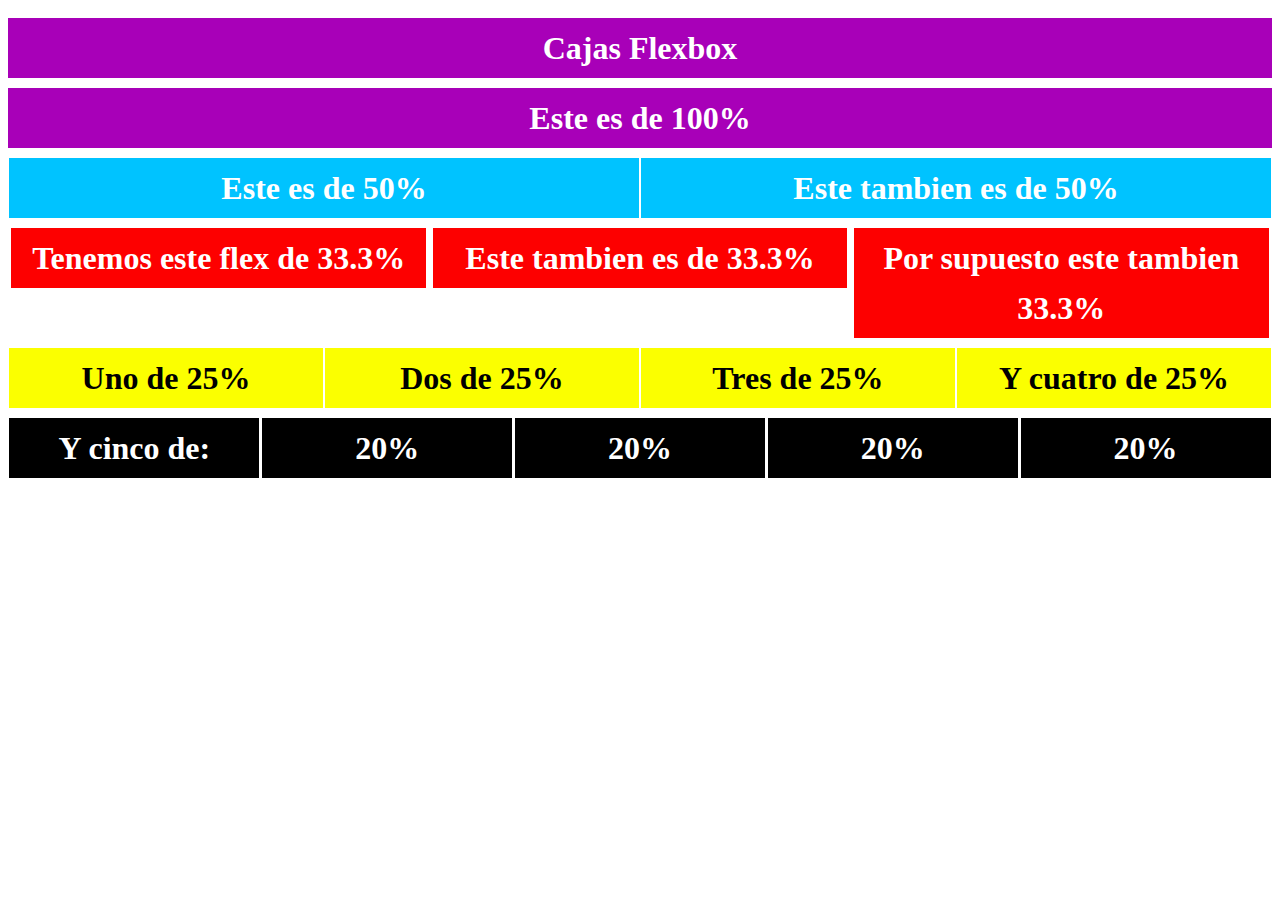
<file: reto.html>
<html><head>
    <title> Flexbox</title>
    <link rel="stylesheet" type="text/css" href="estilos.css"
</head>
<body>
    <div class="flex-row">
        <div class="flex-col-100">Cajas Flexbox</div>
    </div>
    <div class="flex-row">
        <div class="flex-col-100-2">Este es de 100%</div>
    </div>
    <div class="flex-row">
        <div class="flex-col-50">Este es de 50%</div>
        <div class="flex-col-50">Este tambien es de 50%</div>
    </div>
    <div class="flex-row">
        <div class="flex-col-33">Tenemos este flex de 33.3%</div>
        <div class="flex-col-33">Este tambien es de 33.3%</div>
        <div class="flex-col-33">Por supuesto este tambien 33.3% </div>
    </div>
    <div class="flex-row">
        <div class="flex-col-25">Uno de 25% </div>
        <div class="flex-col-25">Dos de 25% </div>
        <div class="flex-col-25">Tres de 25% </div>
        <div class="flex-col-25">Y cuatro de 25% </div>
    </div>
    <div class="flex-row">
        <div class="flex-col-20">Y cinco de: </div>
        <div class="flex-col-20">20% </div>
        <div class="flex-col-20">20% </div>
        <div class="flex-col-20">20% </div>
        <div class="flex-col-20">20% </div>
    </div>


</body>
</html>
</file>
<file: estilos.css>
.flex-row{
    padding: 0;
    margin: 0;
    list-style: none;
    display: -webkit-box;
    display: -moz-box;
    display: -mos-box;
    display: -webkit-flex;
    display: flex; 
     flex-wrap: nowrap;
    -webkit-flex-flow: row wrap;
    justify-content: space-around;
}
.flex-col-100{
    background-color: #a800b8;
    padding: 5px;
    width: 100%;
    height: 100%;
    margin-top: 10px;
    line-height: 50px;
    color: #fff;
    font-weight: bold;
    font-size: 2em;
    font-family: tahoma;
    text-align: center;
}
.flex-col-100-2{
    background-color: #a800b8;
    padding: 5px;
    width: 100%;
    height: 100%;
    margin-top: 10px;
    line-height: 50px;
    color: #fff;
    font-weight: bold;
    font-size: 2em;
    font-family: tahoma;
    text-align: center;
}
.flex-col-50{
    background-color: #00c3ff;
    padding: 5px;
    width: 49%;
    height: 100%;
    margin-top: 10px;
    line-height: 50px;
    color: #fff;
    font-weight: bold;
    font-size: 2em;
    font-family: tahoma;
    text-align: center;
}
.flex-col-33{
    background-color: #fd0000;
    padding: 5px;
    width: 32%;
    height: 100%;
    margin-top: 10px;
    line-height: 50px;
    color: #fff;
    font-weight: bold;
    font-size: 2em;
    font-family: tahoma;
    text-align: center;
}
.flex-col-25{
    background-color: #fbff00;
    padding: 5px;
    width: 24%;
    height: 100%;
    margin-top: 10px;
    line-height: 50px;
    color: #000;
    font-weight: bold;
    font-size: 2em;
    font-family: tahoma;
    text-align: center;
}
.flex-col-20{
    background-color: #000000;
    padding: 5px;
    width: 19%;
    height: 100%;
    margin-top: 10px;
    line-height: 50px;
    color: #fff;
    font-weight: bold;
    font-size: 2em;
    font-family: tahoma;
    text-align: center;
}
@media (max-width: 600px){
.flex-row, .flex-col-50{
    display: block;
    width: 100%;
    margin: 0 0 10px 0; 
}
}
@media (max-width: 600px){
.flex-col-33, .flex-col-25 {
    display: block;
    width: 100%;
    margin: 0 0 10px 0; 
}
}
@media (max-width: 600px){
    .flex-col-20{
        display: block;
        width: 100%;
        margin: 0 0 10px 0; 
    }
    }
</file>
